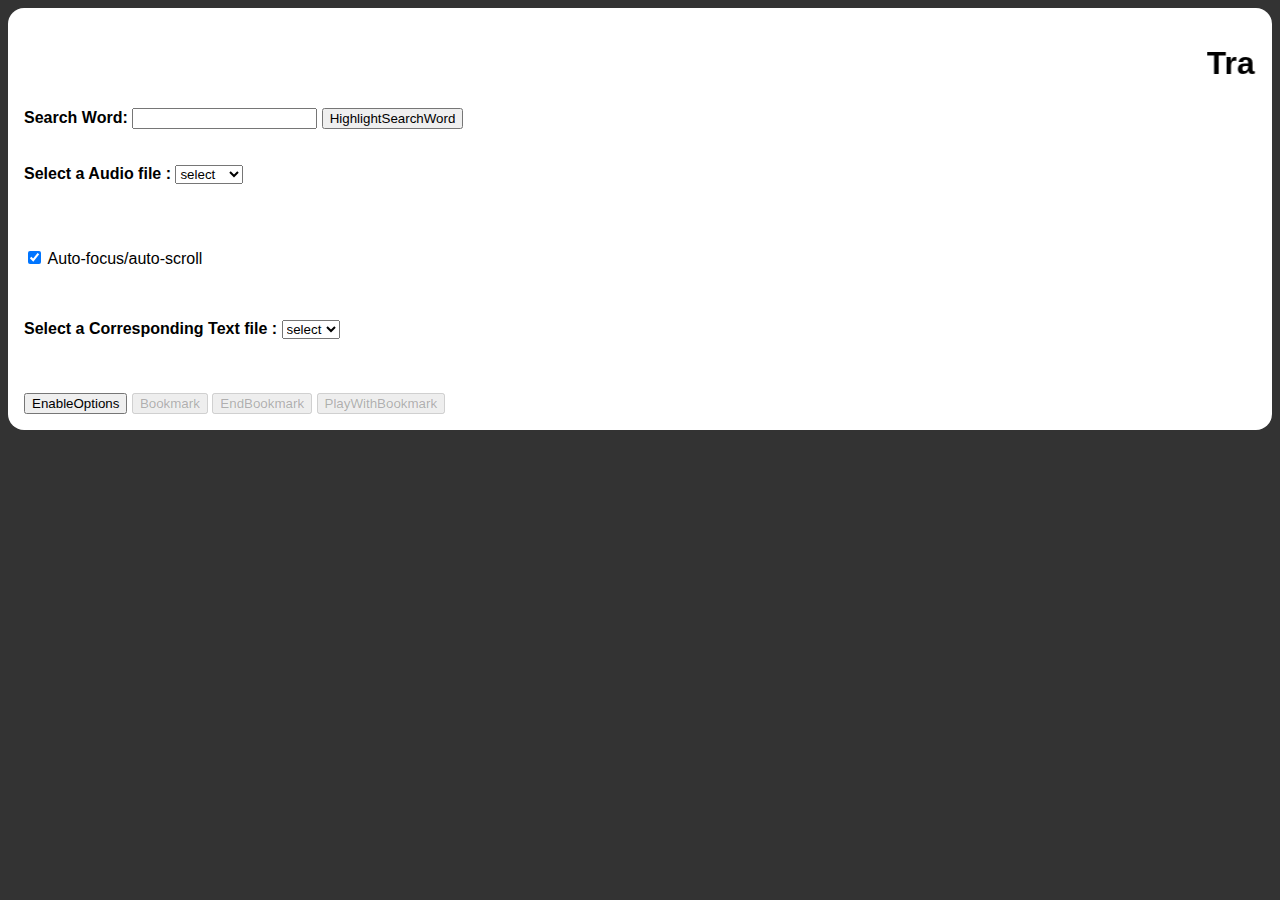
<file: tms/src/main/webapp/Home.html>
<!--..
/** @Ravi Charan 
Added audio file to the home page 
*/.-->

<!DOCTYPE html>
<html>

<head>
    <meta charset="utf-8">
    <title>test</title>
    <meta name="viewport" content="width=device-width">
    <meta http-equiv="X-UA-Compatible" content="IE=edge,chrome=1">
    <meta http-equiv="Content-Type" content="text/html; charset=utf-8">
    <link rel="stylesheet" href="stylesheets/style.css">
    <script
            src="https://ajax.googleapis.com/ajax/libs/jquery/1.11.3/jquery.min.js"></script>
	<script src="lib/log4javascript.js"></script>

    <script src="https://raw.githubusercontent.com/bartaz/sandbox.js/master/jquery.highlight.js"></script>
    <script src="js/select_inputs.js"></script>
    <script src="js/main.js"></script>
    <script src="js/transcriptor.js"></script>
    <!--/*  added src file transcriptor.js in script tag
    *suryanarayana
   */
-->

</head>
<body>
<!--
/*  added marquee tag
 * suryanarayana
*/
-->
<marquee><h1> <b> Transcript Management System</b></h1></marquee>
<article>
    
    <div id="Highlightingsearchword" class="HighlightingSearchWord">
      <label><b>Search Word:</b></label> <input type="text" id = "SearchingWord"> </input>
     <button id="HighlightWord" onclick="highlightWord()">HighlightSearchWord</button>
    </div>
	<br>
    <br>
    <form name="myaud">
        <label><b>Select a Audio file :</b></label>
        <select id="selectAudioBox" name="selectBox" onChange="onAudioChange()">

            <option value="1">select</option>
            <option value="sample1.mp3">Audio 1</option>
            <option value="sample2.mp3">Audio 2</option>
            <option value="sample3.mp3">Audio 3</option>
            <option value="sample4.mp3">Audio 4</option>
        </select>
    </form>
    <!-- /* added hidden attribute to audio
    * suryanarayana
    */-->

    <p class="passage-audio" >
        <audio id="passage-audio" class="passage" controls type="audio/mp3" hidden></audio>
    </p>

    <p class="autofocus-current-word">
        <input type="checkbox" id="autofocus-current-word" checked> <label
            for="autofocus-current-word">Auto-focus/auto-scroll</label>
    </p>



    <!--..
/** @Raghu Verma 
Added audio file to the home page 
*/.-->
    <br>
    <br>

    <form name="mytext">
        <label><b>Select a Corresponding Text file :</b></label>
        <select id="selecttextbox" name="selectBox" onClick="onTextChange()">

            <option value="1">select</option>
            <option value="sample1.html">Text 1</option>
            <option value="sample2.html">Text 2</option>
            <option value="sample3.html">Text 3</option>
            <option value="sample4.html">Text 4</option>
        </select>
    </form>
    <!--/* removed unnecessary div tag
     * suryanarayana on 11/08/15
    */-->
    &nbsp;&nbsp;
    <div id="passage-text" class="passage"></div>

</article>



<br>
<br>
<!--/* modified enable option button with disabled attribute
     * suryanarayana on 11/08/15
     * removed disabled attribute
     */-->
<button id="MainPage" value="loadingPage" onclick="loading()">EnableOptions</button>
<button id="Bookmark" value="Bookmark"  disabled="true" >Bookmark</button>
<button id="EndBookmark" value="EndBookmark" disabled="true">EndBookmark</button>
<button id="playWithBookmark" value="bookmark" disabled="true">PlayWithBookmark</button>
<div></div>
</body>
</html>
</file>
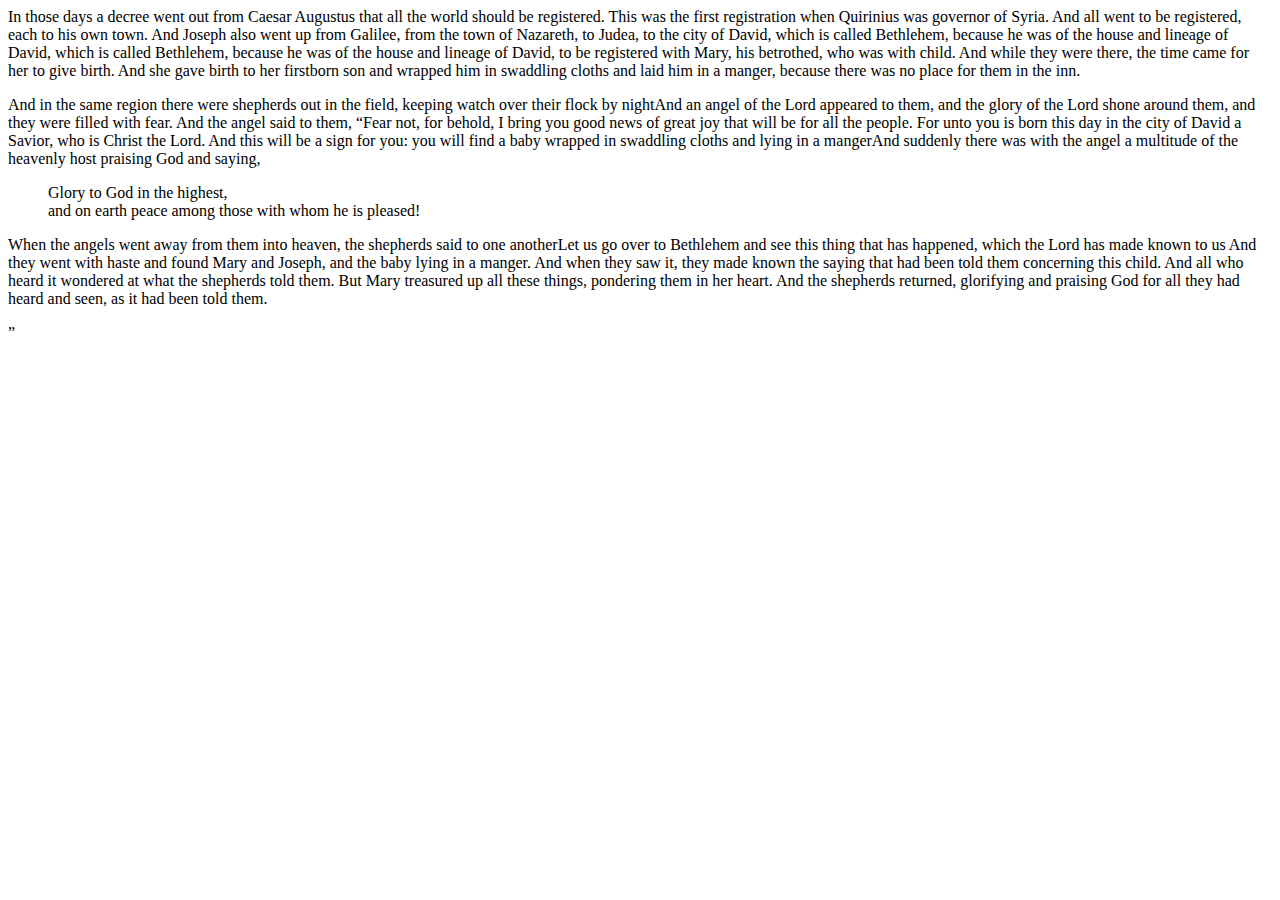
<file: tms/src/main/webapp/textfiles/sample1.html>
<!DOCTYPE html>
<html>
<head>
 <meta charset="utf-8"></meta>

</head>
<body>

 <span data-dur="0.154" data-begin="0.775">In</span>
         <span data-dur="0.28" data-begin="0.929">those</span>
          <span data-dur="0.29" data-begin="1.218">days</span>
            <span data-dur="0.131" data-begin="1.508">a</span>
            <span data-dur="0.525" data-begin="1.639">decree</span>
            <span data-dur="0.191" data-begin="2.165">went</span>
            <span data-dur="0.225" data-begin="2.355">out</span>
            <span data-dur="0.245" data-begin="2.583">from</span>
            <span data-dur="0.438" data-begin="2.828">Caesar</span>
            <span data-dur="0.637" data-begin="3.267">Augustus</span>
            <span data-dur="0.166" data-begin="4.03">that</span>
            <span data-dur="0.268" data-begin="4.216">all</span>
            <span data-dur="0.111" data-begin="4.486">the</span>
            <span data-dur="0.411" data-begin="4.594">world</span>
            <span data-dur="0.205" data-begin="5.006">should</span>
            <span data-dur="0.134" data-begin="5.211">be</span>
            <span data-dur="0.529" data-begin="5.344">registered</span>.
            <span data-dur="0.201" data-begin="6.675">This</span>
            <span data-dur="0.124" data-begin="6.876">was</span>
            <span data-dur="0.11" data-begin="7">the</span>
            <span data-dur="0.321" data-begin="7.11">first</span>
            <span data-dur="0.762" data-begin="7.431">registration</span>
            <span data-dur="0.164" data-begin="8.193">when</span>
            <span data-dur="0.474" data-begin="8.357">Quirinius</span>
            <span data-dur="0.206" data-begin="8.834">was</span>
            <span data-dur="0.338" data-begin="9.041">governor</span>
            <span data-dur="0.082" data-begin="9.379">of</span>
            <span data-dur="0.477" data-begin="9.46">Syria</span>.
            <span data-dur="0.119" data-begin="10.676">And</span>
            <span data-dur="0.24" data-begin="10.794">all</span>
            <span data-dur="0.186" data-begin="11.034">went</span>
            <span data-dur="0.087" data-begin="11.22">to</span>
            <span data-dur="0.139" data-begin="11.307">be</span>
            <span data-dur="0.592" data-begin="11.446">registered</span>,
            <span data-dur="0.251" data-begin="12.284">each</span>
            <span data-dur="0.093" data-begin="12.572">to</span>
            <span data-dur="0.134" data-begin="12.665">his</span>
            <span data-dur="0.275" data-begin="12.799">own</span>
            <span data-dur="0.467" data-begin="13.074">town</span>.
            <span data-dur="0.184" data-begin="14.369">And</span>
            <span data-dur="0.358" data-begin="14.553">Joseph</span>
            <span data-dur="0.351" data-begin="14.911">also</span>
            <span data-dur="0.128" data-begin="15.262">went</span>
            <span data-dur="0.152" data-begin="15.39">up</span>
            <span data-dur="0.215" data-begin="15.595">from</span>
            <span data-dur="0.541" data-begin="15.811">Galilee</span>,
            <span data-dur="0.074" data-begin="16.557">from</span>
            <span data-dur="0.121" data-begin="16.632">the</span>
            <span data-dur="0.236" data-begin="16.752">town</span>
            <span data-dur="0.097" data-begin="16.988">of</span>
            <span data-dur="0.559" data-begin="17.085">Nazareth</span>,
            <span data-dur="0.154" data-begin="17.966">to</span>
            <span data-dur="0.575" data-begin="18.12">Judea</span>,
            <span data-dur="0.129" data-begin="18.823">to</span>
            <span data-dur="0.059" data-begin="18.952">the</span>
            <span data-dur="0.31" data-begin="19.011">city</span>
            <span data-dur="0.166" data-begin="19.321">of</span>
            <span data-dur="0.393" data-begin="19.487">David</span>,
            <span data-dur="0.161" data-begin="20.029">which</span>
            <span data-dur="0.109" data-begin="20.19">is</span>
            <span data-dur="0.307" data-begin="20.321">called</span>
            <span data-dur="0.642" data-begin="20.628">Bethlehem</span>,
            <span data-dur="0.317" data-begin="21.76">because</span>
            <span data-dur="0.116" data-begin="22.077">he</span>
            <span data-dur="0.104" data-begin="22.193">was</span>
            <span data-dur="0.166" data-begin="22.297">of</span>
            <span data-dur="0.059" data-begin="22.463">the</span>
            <span data-dur="0.412" data-begin="22.522">house</span>
            <span data-dur="0.155" data-begin="22.935">and</span>
            <span data-dur="0.384" data-begin="23.09">lineage</span>
            <span data-dur="0.175" data-begin="23.474">of</span>
            <span data-dur="0.421" data-begin="23.648">David</span>,
            <span data-dur="0.161" data-begin="20.029">which</span> 
            <span data-dur="0.109" data-begin="20.19">is</span> 
            <span data-dur="0.307" data-begin="20.321">called</span>
            <span data-dur="0.642" data-begin="20.628">Bethlehem</span>, 
           <span data-dur="0.317" data-begin="21.76">because</span>
           <span data-dur="0.116" data-begin="22.077">he</span>
          <span data-dur="0.104" data-begin="22.193">was</span> 
        <span data-dur="0.166" data-begin="22.297">of</span> 
      <span data-dur="0.059" data-begin="22.463">the</span>
        <span data-dur="0.412" data-begin="22.522">house</span>
           <span data-dur="0.155" data-begin="22.935">and</span> 
       <span data-dur="0.384" data-begin="23.09">lineage</span> 
       <span data-dur="0.175" data-begin="23.474">of</span>
        <span data-dur="0.421" data-begin="23.648">David</span>, 

<span data-dur="0.127" data-begin="24.714">to</span> 
<span data-dur="0.172" data-begin="24.84">be</span> 
<span data-dur="0.53" data-begin="25.013">registered</span> 
<span data-dur="0.125" data-begin="25.543">with</span>
 <span data-dur="0.515" data-begin="25.668">Mary</span>, 
<span data-dur="0.172" data-begin="26.183">his</span> 
<span data-dur="0.607" data-begin="26.355">betrothed</span>, 
<span data-dur="0.123" data-begin="27.134">who</span>
 <span data-dur="0.166" data-begin="27.257">was</span> 
<span data-dur="0.167" data-begin="27.423">with</span> 
<span data-dur="0.513" data-begin="27.59">child</span>. 

<span data-dur="0.161" data-begin="29.448">And</span> 
<span data-dur="0.362" data-begin="29.609">while</span>
 <span data-dur="0.159" data-begin="29.97">they</span> 
 <span data-dur="0.166" data-begin="30.129">were</span> 
 <span data-dur="0.436" data-begin="30.295">there</span>, 
 <span data-dur="0.159" data-begin="31.072">the</span> 
 <span data-dur="0.431" data-begin="31.231">time</span> 
 <span data-dur="0.277" data-begin="31.662">came</span> 
 <span data-dur="0.161" data-begin="31.939">for</span> 
 <span data-dur="0.093" data-begin="32.1">her</span> 
 <span data-dur="0.107" data-begin="32.193">to</span>
  <span data-dur="0.233" data-begin="32.299">give</span>
   <span data-dur="0.352" data-begin="32.522">birth</span>.
    <span data-dur="0.133" data-begin="33.972">And</span> 
    <span data-dur="0.213" data-begin="34.105">she</span> 
    <span data-dur="0.277" data-begin="34.318">gave</span>
     <span data-dur="0.253" data-begin="34.596">birth</span> 
     <span data-dur="0.069" data-begin="34.888">to</span> 
     <span data-dur="0.171" data-begin="34.957">her</span> 
     <span data-dur="0.602" data-begin="35.128">firstborn</span>
<span data-dur="0.56" data-begin="35.73">son</span>
 <span data-dur="0.166" data-begin="36.491">and</span> 
 <span data-dur="0.342" data-begin="36.657">wrapped</span>
<span data-dur="0.153" data-begin="36.998">him</span>
 <span data-dur="0.119" data-begin="37.152">in</span>
  <span data-dur="0.55" data-begin="37.271">swaddling</span>
   <span data-dur="0.542" data-begin="37.82">cloths</span> 
   <span data-dur="0.154" data-begin="38.644">and</span>
    <span data-dur="0.287" data-begin="38.798">laid</span>
     <span data-dur="0.176" data-begin="39.085">him</span> 
     <span data-dur="0.087" data-begin="39.261">in</span> 
     <span data-dur="0.092" data-begin="39.348">a</span>
      <span data-dur="0.604" data-begin="39.44">manger</span>, 
      <span data-dur="0.277" data-begin="40.182">because</span> 
      <span data-dur="0.131" data-begin="40.46">there</span> 
      <span data-dur="0.151" data-begin="40.591">was</span>
       <span data-dur="0.213" data-begin="40.742">no</span> 
       <span data-dur="0.312" data-begin="40.975">place</span>
        <span data-dur="0.121" data-begin="41.287">for</span> 
        
        <span data-dur="0.158" data-begin="41.408">them</span> <span data-dur="0.116" data-begin="41.566">in</span>
         <span data-dur="0.111" data-begin="41.683">the</span> <span data-dur="0.406" data-begin="41.794">inn</span>.</p>
               
                <span data-dur="0.144" data-begin="43.166">And</span> <span data-dur="0.089" data-begin="43.309">in</span> <span data-dur="0.102" data-begin="43.398">the</span> <span data-dur="0.329" data-begin="43.5">same</span> <span data-dur="0.406" data-begin="43.829">region</span> <span data-dur="0.146" data-begin="44.236">there</span> <span data-dur="0.082" data-begin="44.382">were</span> <span data-dur="0.495" data-begin="44.463">shepherds</span> <span data-dur="0.154" data-begin="44.959">out</span> <span data-dur="0.104" data-begin="45.112">in</span> <span data-dur="0.094" data-begin="45.216">the</span> <span data-dur="0.561" data-begin="45.311">field</span>, <span data-dur="0.295" data-begin="45.954">keeping</span> <span data-dur="0.334" data-begin="46.249">watch</span> <span data-dur="0.173" data-begin="46.583">over</span> <span data-dur="0.107" data-begin="46.756">their</span> <span data-dur="0.401" data-begin="46.863">flock</span> <span data-dur="0.124" data-begin="47.264">by</span> <span data-dur="0.374" data-begin="47.388">night</span><span data-dur="0.144" data-begin="48.751">And</span> <span data-dur="0.176" data-begin="48.895">an</span> <span data-dur="0.409" data-begin="49.071">angel</span> <span data-dur="0.109" data-begin="49.479">of</span> <span data-dur="0.134" data-begin="49.588">the</span> <span data-dur="0.233" data-begin="49.722">Lord</span> <span data-dur="0.491" data-begin="49.955">appeared</span> <span data-dur="0.107" data-begin="50.446">to</span> <span data-dur="0.31" data-begin="50.553">them</span>, <span data-dur="0.126" data-begin="51.164">and</span> <span data-dur="0.186" data-begin="51.29">the</span> <span data-dur="0.49" data-begin="51.476">glory</span> <span data-dur="0.129" data-begin="51.967">of</span> <span data-dur="0.092" data-begin="52.095">the</span> <span data-dur="0.361" data-begin="52.187">Lord</span> <span data-dur="0.409" data-begin="52.548">shone</span> <span data-dur="0.436" data-begin="52.957">around</span> <span data-dur="0.23" data-begin="53.393">them</span>, <span data-dur="0.102" data-begin="53.899">and</span> <span data-dur="0.084" data-begin="54.001">they</span> <span data-dur="0.092" data-begin="54.085">were</span> <span data-dur="0.401" data-begin="54.177">filled</span> <span data-dur="0.3" data-begin="54.578">with</span> <span data-dur="0.481" data-begin="54.878">fear</span>. <span data-dur="0.107" data-begin="55.998">And</span> <span data-dur="0.109" data-begin="56.104">the</span> <span data-dur="0.352" data-begin="56.213">angel</span> <span data-dur="0.23" data-begin="56.565">said</span> <span data-dur="0.102" data-begin="56.795">to</span> <span data-dur="0.248" data-begin="56.897">them</span>, <q><span data-dur="0.327" data-begin="57.858">Fear</span> <span data-dur="0.381" data-begin="58.185">not</span>, <span data-dur="0.116" data-begin="58.767">for</span> <span data-dur="0.703" data-begin="58.883">behold</span>, <span data-dur="0.272" data-begin="60.051">I</span> <span data-dur="0.188" data-begin="60.323">bring</span> <span data-dur="0.238" data-begin="60.512">you</span> <span data-dur="0.248" data-begin="60.75">good</span> <span data-dur="0.593" data-begin="60.998">news</span> <span data-dur="0.178" data-begin="61.749">of</span> <span data-dur="0.372" data-begin="61.927">great</span> <span data-dur="0.622" data-begin="62.299">joy</span> <span data-dur="0.114" data-begin="63.247">that</span> <span data-dur="0.171" data-begin="63.361">will</span> <span data-dur="0.169" data-begin="63.532">be</span> <span data-dur="0.151" data-begin="63.701">for</span> <span data-dur="0.315" data-begin="63.852">all</span> <span data-dur="0.149" data-begin="64.167">the</span> <span data-dur="0.481" data-begin="64.316">people</span>.  <span data-dur="0.166" data-begin="65.384">For</span> <span data-dur="0.317" data-begin="65.55">unto</span> <span data-dur="0.121" data-begin="65.867">you</span> <span data-dur="0.173" data-begin="65.988">is</span> <span data-dur="0.287" data-begin="66.162">born</span> <span data-dur="0.302" data-begin="66.449">this</span> <span data-dur="0.316" data-begin="66.751">day</span> <span data-dur="0.074" data-begin="67.067">in</span> <span data-dur="0.069" data-begin="67.142">the</span> <span data-dur="0.28" data-begin="67.211">city</span> <span data-dur="0.173" data-begin="67.491">of</span> <span data-dur="0.461" data-begin="67.664">David</span> <span data-dur="0.087" data-begin="68.34">a</span> <span data-dur="0.689" data-begin="68.426">Savior</span>, <span data-dur="0.126" data-begin="69.353">who</span> <span data-dur="0.184" data-begin="69.479">is</span> <span data-dur="0.411" data-begin="69.663">Christ</span> <span data-dur="0.146" data-begin="70.075">the</span> <span data-dur="0.528" data-begin="70.22">Lord</span>.  <span data-dur="0.173" data-begin="71.32">And</span> <span data-dur="0.191" data-begin="71.493">this</span> <span data-dur="0.131" data-begin="71.684">will</span> <span data-dur="0.104" data-begin="71.815">be</span> <span data-dur="0.035" data-begin="71.919">a</span> <span data-dur="0.461" data-begin="71.954">sign</span> <span data-dur="0.162" data-begin="72.415">for</span> <span data-dur="0.436" data-begin="72.577">you</span>: <span data-dur="0.119" data-begin="73.352">you</span> <span data-dur="0.094" data-begin="73.471">will</span> <span data-dur="0.399" data-begin="73.565">find</span> <span data-dur="0.141" data-begin="73.963">a</span> <span data-dur="0.463" data-begin="74.105">baby</span> <span data-dur="0.416" data-begin="74.818">wrapped</span> <span data-dur="0.146" data-begin="75.234">in</span> <span data-dur="0.602" data-begin="75.381">swaddling</span> <span data-dur="0.498" data-begin="75.982">cloths</span> <span data-dur="0.185" data-begin="76.48">and</span> <span data-dur="0.359" data-begin="76.665">lying</span> <span data-dur="0.092" data-begin="77.024">in</span> <span data-dur="0.074" data-begin="77.116">a</span> <span data-dur="0.617" data-begin="77.19">manger</span><span data-dur="0.161" data-begin="78.542">And</span> <span data-dur="0.624" data-begin="78.703">suddenly</span> <span data-dur="0.173" data-begin="79.327">there</span> <span data-dur="0.206" data-begin="79.501">was</span> <span data-dur="0.196" data-begin="79.706">with</span> <span data-dur="0.136" data-begin="79.902">the</span> <span data-dur="0.478" data-begin="80.038">angel</span> <span data-dur="0.159" data-begin="80.516">a</span> <span data-dur="0.632" data-begin="80.675">multitude</span> <span data-dur="0.102" data-begin="81.307">of</span> <span data-dur="0.072" data-begin="81.408">the</span> <span data-dur="0.387" data-begin="81.48">heavenly</span> <span data-dur="0.389" data-begin="81.867">host</span> <span data-dur="0.47" data-begin="82.657">praising</span> <span data-dur="0.349" data-begin="83.126">God</span> <span data-dur="0.091" data-begin="83.475">and</span> <span data-dur="0.508" data-begin="83.566">saying</span>,</p>
                <blockquote>
                    <p> <span data-dur="0.508" data-begin="84.905">Glory</span> <span data-dur="0.178" data-begin="85.413">to</span> <span data-dur="0.352" data-begin="85.591">God</span> <span data-dur="0.079" data-begin="85.943">in</span> <span data-dur="0.057" data-begin="86.022">the</span> <span data-dur="0.58" data-begin="86.079">highest</span>,<br />
                    <span data-dur="0.166" data-begin="87.058">and</span> <span data-dur="0.18" data-begin="87.224">on</span> <span data-dur="0.385" data-begin="87.404">earth</span> <span data-dur="0.338" data-begin="88.025">peace</span> <span data-dur="0.271" data-begin="88.363">among</span> <span data-dur="0.314" data-begin="88.634">those</span> <span data-dur="0.165" data-begin="88.948">with</span> <span data-dur="0.197" data-begin="89.113">whom</span> <span data-dur="0.156" data-begin="89.31">he</span> <span data-dur="0.16" data-begin="89.466">is</span> <span data-dur="0.715" data-begin="89.626">pleased</span>!</p>
                </blockquote>
    <span data-dur="0.145" data-begin="91.824">When</span> <span data-dur="0.117" data-begin="91.969">the</span> <span data-dur="0.396" data-begin="92.086">angels</span> <span data-dur="0.158" data-begin="92.482">went</span> <span data-dur="0.256" data-begin="92.64">away</span> <span data-dur="0.215" data-begin="92.896">from</span> <span data-dur="0.188" data-begin="93.112">them</span> <span data-dur="0.269" data-begin="93.3">into</span> <span data-dur="0.459" data-begin="93.569">heaven</span>, <span data-dur="0.065" data-begin="94.204">the</span> <span data-dur="0.489" data-begin="94.269">shepherds</span> <span data-dur="0.236" data-begin="94.758">said</span> <span data-dur="0.104" data-begin="94.994">to</span> <span data-dur="0.128" data-begin="95.098">one</span> <span data-dur="0.483" data-begin="95.226">another</span><span data-dur="0.136" data-begin="96.508">Let</span> <span data-dur="0.176" data-begin="96.644">us</span> <span data-dur="0.139" data-begin="96.82">go</span> <span data-dur="0.165" data-begin="96.959">over</span> <span data-dur="0.156" data-begin="97.124">to</span> <span data-dur="0.479" data-begin="97.281">Bethlehem</span> <span data-dur="0.08" data-begin="97.76">and</span> <span data-dur="0.312" data-begin="97.84">see</span> <span data-dur="0.31" data-begin="98.152">this</span> <span data-dur="0.253" data-begin="98.462">thing</span> <span data-dur="0.093" data-begin="98.715">that</span> <span data-dur="0.134" data-begin="98.808">has</span> <span data-dur="0.516" data-begin="98.942">happened</span>, <span data-dur="0.208" data-begin="99.642">which</span> <span data-dur="0.113" data-begin="99.85">the</span> <span data-dur="0.24" data-begin="99.964">Lord</span> <span data-dur="0.13" data-begin="100.203">has</span> <span data-dur="0.225" data-begin="100.333">made</span> <span data-dur="0.281" data-begin="100.558">known</span> <span data-dur="0.085" data-begin="100.839">to</span> <span data-dur="0.353" data-begin="100.924">us</span> <span data-dur="0.128" data-begin="101.996">And</span> <span data-dur="0.169" data-begin="102.124">they</span> <span data-dur="0.279" data-begin="102.293">went</span> <span data-dur="0.13" data-begin="102.572">with</span> <span data-dur="0.466" data-begin="102.702">haste</span> <span data-dur="0.117" data-begin="103.168">and</span> <span data-dur="0.359" data-begin="103.285">found</span> <span data-dur="0.355" data-begin="103.644">Mary</span> <span data-dur="0.169" data-begin="103.999">and</span> <span data-dur="0.416" data-begin="104.168">Joseph</span>, <span data-dur="0.132" data-begin="104.584">and</span> <span data-dur="0.139" data-begin="104.716">the</span> <span data-dur="0.338" data-begin="104.855">baby</span> <span data-dur="0.357" data-begin="105.193">lying</span> <span data-dur="0.056" data-begin="105.55">in</span> <span data-dur="0.058" data-begin="105.606">a</span> <span data-dur="0.567" data-begin="105.664">manger</span>.  <span data-dur="0.173" data-begin="107.011">And</span> <span data-dur="0.199" data-begin="107.184">when</span> <span data-dur="0.121" data-begin="107.382">they</span> <span data-dur="0.346" data-begin="107.503">saw</span> <span data-dur="0.236" data-begin="107.849">it</span>, <span data-dur="0.152" data-begin="108.382">they</span> <span data-dur="0.21" data-begin="108.534">made</span> <span data-dur="0.373" data-begin="108.744">known</span> <span data-dur="0.071" data-begin="109.117">the</span> <span data-dur="0.424" data-begin="109.188">saying</span> <span data-dur="0.102" data-begin="109.611">that</span> <span data-dur="0.134" data-begin="109.714">had</span> <span data-dur="0.189" data-begin="109.848">been</span> <span data-dur="0.373" data-begin="110.037">told</span> <span data-dur="0.18" data-begin="110.411">them</span> <span data-dur="0.502" data-begin="110.591">concerning</span> <span data-dur="0.136" data-begin="111.092">this</span> <span data-dur="0.684" data-begin="111.228">child</span>.  <span data-dur="0.152" data-begin="112.668">And</span> <span data-dur="0.336" data-begin="112.82">all</span> <span data-dur="0.137" data-begin="113.157">who</span> <span data-dur="0.271" data-begin="113.294">heard</span> <span data-dur="0.262" data-begin="113.565">it</span> <span data-dur="0.446" data-begin="113.827">wondered</span> <span data-dur="0.113" data-begin="114.273">at</span> <span data-dur="0.176" data-begin="114.387">what</span> <span data-dur="0.078" data-begin="114.563">the</span> <span data-dur="0.505" data-begin="114.641">shepherds</span> <span data-dur="0.345" data-begin="115.147">told</span> <span data-dur="0.318" data-begin="115.492">them</span>. <span data-dur="0.188" data-begin="116.538">But</span> <span data-dur="0.476" data-begin="116.726">Mary</span> <span data-dur="0.371" data-begin="117.201">treasured</span> <span data-dur="0.16" data-begin="117.572">up</span> <span data-dur="0.241" data-begin="117.731">all</span> <span data-dur="0.282" data-begin="117.973">these</span> <span data-dur="0.533" data-begin="118.254">things</span>, <span data-dur="0.537" data-begin="119.178">pondering</span> <span data-dur="0.139" data-begin="119.715">them</span> <span data-dur="0.098" data-begin="119.854">in</span> <span data-dur="0.18" data-begin="119.952">her</span> <span data-dur="0.528" data-begin="120.133">heart</span>. <span data-dur="0.085" data-begin="121.551">And</span> <span data-dur="0.071" data-begin="121.636">the</span> <span data-dur="0.429" data-begin="121.707">shepherds</span> <span data-dur="0.659" data-begin="122.136">returned</span>, <span data-dur="0.749" data-begin="123.144">glorifying</span> <span data-dur="0.258" data-begin="123.893">and</span> <span data-dur="0.563" data-begin="124.151">praising</span> <span data-dur="0.377" data-begin="124.715">God</span> <span data-dur="0.247" data-begin="125.092">for</span> <span data-dur="0.217" data-begin="125.339">all</span> <span data-dur="0.167" data-begin="125.556">they</span> <span data-dur="0.197" data-begin="125.723">had</span> <span data-dur="0.329" data-begin="125.92">heard</span> <span data-dur="0.119" data-begin="126.249">and</span> <span data-dur="0.591" data-begin="126.368">seen</span>, <span data-dur="0.154" data-begin="127.239">as</span> <span data-dur="0.073" data-begin="127.394">it</span> <span data-dur="0.173" data-begin="127.467">had</span> <span data-dur="0.174" data-begin="127.641">been</span> <span data-dur="0.31" data-begin="127.815">told</span> <span data-dur="0.249" data-begin="128.125">them</span>.</p>

</body>
</html>
</file>
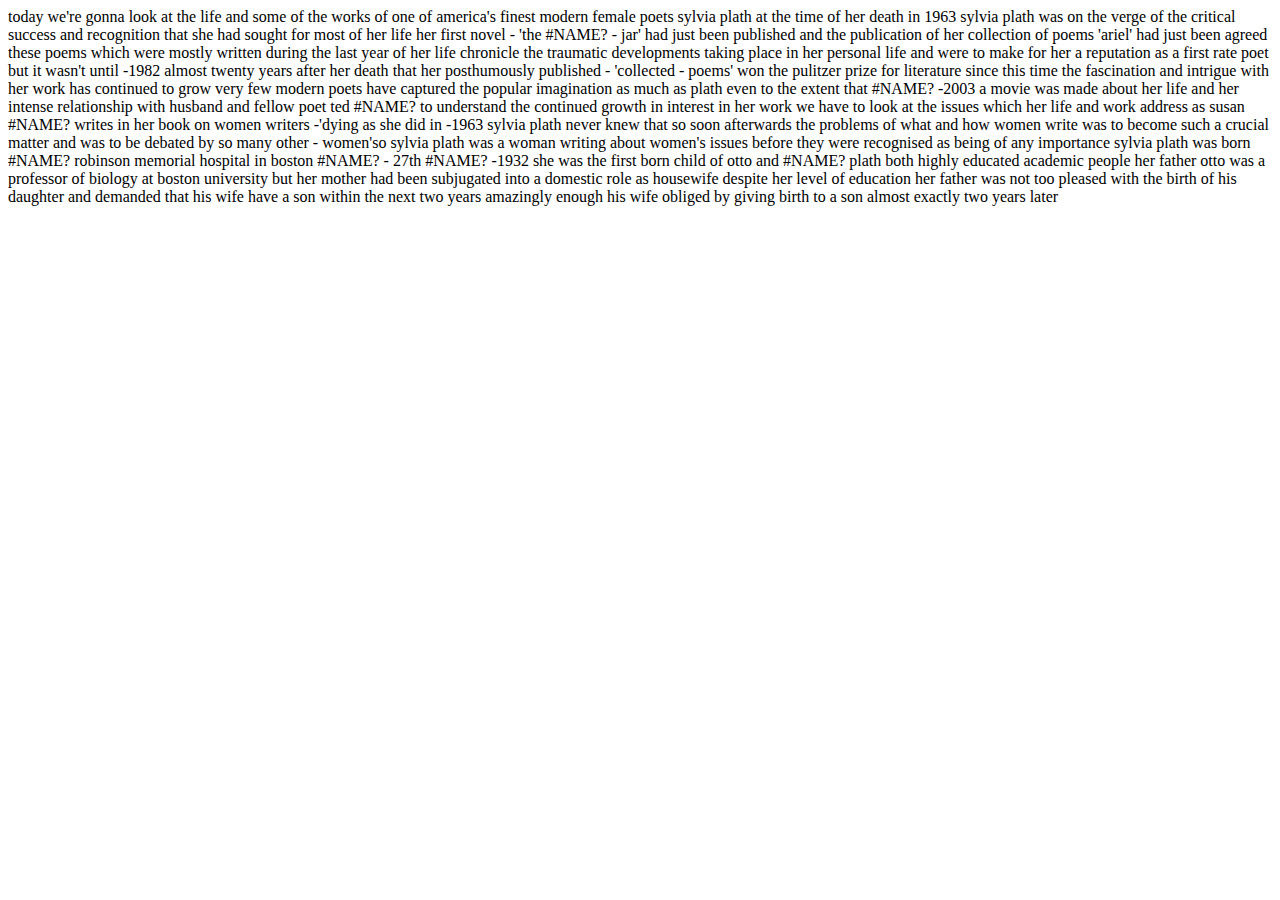
<file: tms/src/main/webapp/textfiles/sample2.html>
<!DOCTYPE html>
<html>
<head>
<meta charset="ISO-8859-1">

</head>
<body>

<span data-dur="0.42" data-begin="0.15">  today                     </span>
<span data-dur="0.13" data-begin="0.57">  we're                     </span>
<span data-dur="0.29" data-begin="0.7">  gonna                     </span>
<span data-dur="0.29" data-begin="1.09">  look                      </span>
<span data-dur="0.19" data-begin="1.49">  at                        </span>
<span data-dur="0.08" data-begin="1.69">  the                       </span>
<span data-dur="0.51" data-begin="1.78">  life                      </span>
<span data-dur="0.14" data-begin="2.33">  and                       </span>
<span data-dur="0.2" data-begin="2.48">  some                      </span>
<span data-dur="0.09" data-begin="2.69">  of                        </span>
<span data-dur="0.1" data-begin="2.79">  the                       </span>
<span data-dur="0.64" data-begin="2.9">  works                     </span>
<span data-dur="0.12" data-begin="3.59">  of                        </span>
<span data-dur="0.18" data-begin="3.76">  one                       </span>
<span data-dur="0.06" data-begin="3.95">  of                        </span>
<span data-dur="0.59" data-begin="4.05">  america's                 </span>
<span data-dur="0.54" data-begin="4.65">  finest                    </span>
<span data-dur="0.35" data-begin="5.2">  modern                    </span>
<span data-dur="0.4" data-begin="5.56">  female                    </span>
<span data-dur="0.56" data-begin="5.97">  poets                     </span>
<span data-dur="0.53" data-begin="6.66">  sylvia                    </span>
<span data-dur="0.67" data-begin="7.2">  plath                     </span>
<span data-dur="0.14" data-begin="7.99">  at                        </span>
<span data-dur="0.07" data-begin="8.14">  the                       </span>
<span data-dur="0.33" data-begin="8.22">  time                      </span>
<span data-dur="0.09" data-begin="8.56">  of                        </span>
<span data-dur="0.12" data-begin="8.66">  her                       </span>
<span data-dur="0.42" data-begin="8.79">  death                     </span>
<span data-dur="0.16" data-begin="9.22">  in                        </span>
<span data-dur="1.24" data-begin="9.38">1963</span>
<span data-dur="0.39" data-begin="10.62">  sylvia                    </span>
<span data-dur="0.36" data-begin="11.02">  plath                     </span>
<span data-dur="0.15" data-begin="11.39">  was                       </span>
<span data-dur="0.13" data-begin="11.55">  on                        </span>
<span data-dur="0.06" data-begin="11.69">  the                       </span>
<span data-dur="0.4" data-begin="11.76">  verge                     </span>
<span data-dur="0.08" data-begin="12.17">  of                        </span>
<span data-dur="0.08" data-begin="12.26">  the                       </span>
<span data-dur="0.55" data-begin="12.35">  critical                  </span>
<span data-dur="0.7" data-begin="12.91">  success                   </span>
<span data-dur="0.2" data-begin="13.62">  and                       </span>
<span data-dur="0.71" data-begin="13.83">  recognition               </span>
<span data-dur="0.15" data-begin="14.55">  that                      </span>
<span data-dur="0.15" data-begin="14.71">  she                       </span>
<span data-dur="0.13" data-begin="14.87">  had                       </span>
<span data-dur="0.31" data-begin="15.01">  sought                    </span>
<span data-dur="0.1" data-begin="15.33">  for                       </span>
<span data-dur="0.28" data-begin="15.44">  most                      </span>
<span data-dur="0.06" data-begin="15.73">  of                        </span>
<span data-dur="0.08" data-begin="15.8">  her                       </span>
<span data-dur="0.34" data-begin="15.89">  life                      </span>
<span data-dur="0.13" data-begin="16.51">  her                       </span>
<span data-dur="0.46" data-begin="16.65">  first                     </span>
<span data-dur="0.48" data-begin="17.12">  novel                     </span>
<span data-dur="0.0" data-begin="0.0">- 'the</span>
<span data-dur="0.0" data-begin="0.0">#NAME?</span>
<span data-dur="0.0" data-begin="0.0">- jar'</span>
<span data-dur="0.27" data-begin="18.69">  had                       </span>
<span data-dur="0.37" data-begin="18.97">  just                      </span>
<span data-dur="0.17" data-begin="19.35">  been                      </span>
<span data-dur="0.59" data-begin="19.53">  published                 </span>
<span data-dur="0.13" data-begin="20.31">  and                       </span>
<span data-dur="0.06" data-begin="20.45">  the                       </span>
<span data-dur="0.69" data-begin="20.52">  publication               </span>
<span data-dur="0.08" data-begin="21.22">  of                        </span>
<span data-dur="0.12" data-begin="21.31">  her                       </span>
<span data-dur="0.47" data-begin="21.44">  collection                </span>
<span data-dur="0.07" data-begin="21.92">  of                        </span>
<span data-dur="0.56" data-begin="22.06">  poems                     </span>
<span data-dur="0.54" data-begin="22.62">  'ariel'                   </span>
<span data-dur="0.23" data-begin="23.16">  had                       </span>
<span data-dur="0.33" data-begin="23.4">  just                      </span>
<span data-dur="0.13" data-begin="23.74">  been                      </span>
<span data-dur="0.46" data-begin="23.88">  agreed                    </span>
<span data-dur="0.42" data-begin="24.72">  these                     </span>
<span data-dur="0.52" data-begin="25.15">  poems                     </span>
<span data-dur="0.21" data-begin="25.68">  which                     </span>
<span data-dur="0.12" data-begin="25.9">  were                      </span>
<span data-dur="0.6" data-begin="26.03">  mostly                    </span>
<span data-dur="0.3" data-begin="26.64">  written                   </span>
<span data-dur="0.25" data-begin="26.95">  during                    </span>
<span data-dur="0.07" data-begin="27.21">  the                       </span>
<span data-dur="0.55" data-begin="27.29">  last                      </span>
<span data-dur="0.21" data-begin="27.85">  year                      </span>
<span data-dur="0.08" data-begin="28.07">  of                        </span>
<span data-dur="0.09" data-begin="28.16">  her                       </span>
<span data-dur="0.5" data-begin="28.26">  life                      </span>
<span data-dur="0.49" data-begin="28.84">  chronicle                 </span>
<span data-dur="0.08" data-begin="29.34">  the                       </span>
<span data-dur="0.6" data-begin="29.43">  traumatic                 </span>
<span data-dur="0.75" data-begin="30.04">  developments              </span>
<span data-dur="0.3" data-begin="30.8">  taking                    </span>
<span data-dur="0.29" data-begin="31.11">  place                     </span>
<span data-dur="0.07" data-begin="31.41">  in                        </span>
<span data-dur="0.1" data-begin="31.49">  her                       </span>
<span data-dur="0.57" data-begin="31.6">  personal                  </span>
<span data-dur="0.37" data-begin="32.18">  life                      </span>
<span data-dur="0.32" data-begin="32.64">  and                       </span>
<span data-dur="0.16" data-begin="32.97">  were                      </span>
<span data-dur="0.12" data-begin="33.14">  to                        </span>
<span data-dur="0.27" data-begin="33.27">  make                      </span>
<span data-dur="0.14" data-begin="33.55">  for                       </span>
<span data-dur="0.4" data-begin="33.7">  her                       </span>
<span data-dur="0.02" data-begin="34.11">  a                         </span>
<span data-dur="0.78" data-begin="34.14">  reputation                </span>
<span data-dur="0.21" data-begin="34.93">  as                        </span>
<span data-dur="0.04" data-begin="35.15">  a                         </span>
<span data-dur="0.48" data-begin="35.2">  first                     </span>
<span data-dur="0.28" data-begin="35.69">  rate                      </span>
<span data-dur="0.42" data-begin="35.98">  poet                      </span>
<span data-dur="0.2" data-begin="36.74">  but                       </span>
<span data-dur="0.08" data-begin="36.95">  it                        </span>
<span data-dur="0.45" data-begin="37.04">  wasn't                    </span>
<span data-dur="0.65" data-begin="37.66">  until                     </span>
<span data-dur="0.0" data-begin="0.0">-1982</span>
<span data-dur="0.38" data-begin="39.39">  almost                    </span>
<span data-dur="0.44" data-begin="39.78">  twenty                    </span>
<span data-dur="0.25" data-begin="40.23">  years                     </span>
<span data-dur="0.43" data-begin="40.49">  after                     </span>
<span data-dur="0.13" data-begin="40.93">  her                       </span>
<span data-dur="0.39" data-begin="41.07">  death                     </span>
<span data-dur="0.13" data-begin="41.6">  that                      </span>
<span data-dur="0.08" data-begin="41.74">  her                       </span>
<span data-dur="0.75" data-begin="41.83">  posthumously              </span>
<span data-dur="0.57" data-begin="42.59">  published                 </span>
<span data-dur="0.0" data-begin="0.0">- 'collected</span>
<span data-dur="0.0" data-begin="0.0">- poems'</span>
<span data-dur="0.15" data-begin="44.73">  won                       </span>
<span data-dur="0.09" data-begin="44.88">  the                       </span>
<span data-dur="0.44" data-begin="44.97">  pulitzer                  </span>
<span data-dur="0.37" data-begin="45.41">  prize                     </span>
<span data-dur="0.1" data-begin="45.83">  for                       </span>
<span data-dur="0.61" data-begin="45.94">  literature                </span>
<span data-dur="0.54" data-begin="46.8">  since                     </span>
<span data-dur="0.23" data-begin="47.35">  this                      </span>
<span data-dur="0.38" data-begin="47.59">  time                      </span>
<span data-dur="0.05" data-begin="47.98">  the                       </span>
<span data-dur="0.86" data-begin="48.04">  fascination               </span>
<span data-dur="0.16" data-begin="48.91">  and                       </span>
<span data-dur="0.41" data-begin="49.08">  intrigue                  </span>
<span data-dur="0.16" data-begin="49.5">  with                      </span>
<span data-dur="0.08" data-begin="49.67">  her                       </span>
<span data-dur="0.32" data-begin="49.76">  work                      </span>
<span data-dur="0.21" data-begin="50.09">  has                       </span>
<span data-dur="0.59" data-begin="50.31">  continued                 </span>
<span data-dur="0.08" data-begin="50.91">  to                        </span>
<span data-dur="0.41" data-begin="51.0">  grow                      </span>
<span data-dur="0.32" data-begin="51.73">  very                      </span>
<span data-dur="0.19" data-begin="52.06">  few                       </span>
<span data-dur="0.36" data-begin="52.26">  modern                    </span>
<span data-dur="0.38" data-begin="52.67">  poets                     </span>
<span data-dur="0.12" data-begin="53.05">  have                      </span>
<span data-dur="0.55" data-begin="53.17">  captured                  </span>
<span data-dur="0.06" data-begin="53.73">  the                       </span>
<span data-dur="0.48" data-begin="53.8">  popular                   </span>
<span data-dur="0.87" data-begin="54.29">  imagination               </span>
<span data-dur="0.19" data-begin="55.17">  as                        </span>
<span data-dur="0.25" data-begin="55.37">  much                      </span>
<span data-dur="0.1" data-begin="55.63">  as                        </span>
<span data-dur="0.51" data-begin="55.74">  plath                     </span>
<span data-dur="0.34" data-begin="56.39">  even                      </span>
<span data-dur="0.1" data-begin="56.74">  to                        </span>
<span data-dur="0.11" data-begin="56.85">  the                       </span>
<span data-dur="0.55" data-begin="56.97">  extent                    </span>
<span data-dur="0.18" data-begin="57.53">  that                      </span>
<span data-dur="0.0" data-begin="0.0">#NAME?</span>
<span data-dur="0.0" data-begin="0.0">-2003</span>
<span data-dur="0.07" data-begin="59.25">  a                         </span>
<span data-dur="0.28" data-begin="59.33">  movie                     </span>
<span data-dur="0.19" data-begin="59.62">  was                       </span>
<span data-dur="0.26" data-begin="59.82">  made                      </span>
<span data-dur="0.26" data-begin="60.09">  about                     </span>
<span data-dur="0.11" data-begin="60.36">  her                       </span>
<span data-dur="0.45" data-begin="60.48">  life                      </span>
<span data-dur="0.21" data-begin="60.94">  and                       </span>
<span data-dur="0.12" data-begin="61.16">  her                       </span>
<span data-dur="0.35" data-begin="61.41">  intense                   </span>
<span data-dur="1.02" data-begin="61.76">  relationship              </span>
<span data-dur="0.14" data-begin="62.75">  with                      </span>
<span data-dur="0.49" data-begin="62.9">  husband                   </span>
<span data-dur="0.19" data-begin="63.4">  and                       </span>
<span data-dur="0.31" data-begin="63.6">  fellow                    </span>
<span data-dur="0.45" data-begin="63.92">  poet                      </span>
<span data-dur="0.28" data-begin="64.52">  ted                       </span>
<span data-dur="1.0" data-begin="64.8">#NAME?</span>
<span data-dur="0.17" data-begin="65.8">  to                        </span>
<span data-dur="0.51" data-begin="65.98">  understand                </span>
<span data-dur="0.08" data-begin="66.5">  the                       </span>
<span data-dur="0.59" data-begin="66.59">  continued                 </span>
<span data-dur="0.35" data-begin="67.19">  growth                    </span>
<span data-dur="0.17" data-begin="67.55">  in                        </span>
<span data-dur="0.45" data-begin="67.73">  interest                  </span>
<span data-dur="0.07" data-begin="68.19">  in                        </span>
<span data-dur="0.12" data-begin="68.27">  her                       </span>
<span data-dur="0.4" data-begin="68.4">  work                      </span>
<span data-dur="0.16" data-begin="68.84">  we                        </span>
<span data-dur="0.26" data-begin="69.01">  have                      </span>
<span data-dur="0.15" data-begin="69.28">  to                        </span>
<span data-dur="0.2" data-begin="69.44">  look                      </span>
<span data-dur="0.08" data-begin="69.65">  at                        </span>
<span data-dur="0.13" data-begin="69.74">  the                       </span>
<span data-dur="0.52" data-begin="69.91">  issues                    </span>
<span data-dur="0.2" data-begin="70.44">  which                     </span>
<span data-dur="0.08" data-begin="70.65">  her                       </span>
<span data-dur="0.33" data-begin="70.74">  life                      </span>
<span data-dur="0.11" data-begin="71.08">  and                       </span>
<span data-dur="0.21" data-begin="71.2">  work                      </span>
<span data-dur="0.58" data-begin="71.42">  address                   </span>
<span data-dur="0.14" data-begin="72.15">  as                        </span>
<span data-dur="0.3" data-begin="72.9">  susan                     </span>
<span data-dur="0.11" data-begin="73.2">#NAME?</span>
<span data-dur="0.24" data-begin="73.31">  writes                    </span>
<span data-dur="0.06" data-begin="73.56">  in                        </span>
<span data-dur="0.1" data-begin="73.63">  her                       </span>
<span data-dur="0.26" data-begin="73.74">  book                      </span>
<span data-dur="0.1" data-begin="74.01">  on                        </span>
<span data-dur="0.31" data-begin="74.12">  women                     </span>
<span data-dur="0.32" data-begin="75.36">  writers                   </span>
<span data-dur="-0.02" data-begin="75.68">-'dying                     </span>
<span data-dur="0.11" data-begin="75.66">  as                        </span>
<span data-dur="0.18" data-begin="75.78">  she                       </span>
<span data-dur="0.36" data-begin="75.97">  did                       </span>
<span data-dur="0.1" data-begin="76.78">  in                        </span>
<span data-dur="0.9" data-begin="76.88">-1963</span>
<span data-dur="0.45" data-begin="77.78">  sylvia                    </span>
<span data-dur="0.42" data-begin="78.24">  plath                     </span>
<span data-dur="0.4" data-begin="78.67">  never                     </span>
<span data-dur="0.48" data-begin="79.08">  knew                      </span>
<span data-dur="0.17" data-begin="79.57">  that                      </span>
<span data-dur="0.22" data-begin="79.75">  so                        </span>
<span data-dur="0.42" data-begin="79.98">  soon                      </span>
<span data-dur="0.86" data-begin="80.41">  afterwards                </span>
<span data-dur="0.09" data-begin="81.31">  the                       </span>
<span data-dur="0.49" data-begin="81.41">  problems                  </span>
<span data-dur="0.09" data-begin="81.91">  of                        </span>
<span data-dur="0.54" data-begin="82.01">  what                      </span>
<span data-dur="0.15" data-begin="82.6">  and                       </span>
<span data-dur="0.35" data-begin="82.76">  how                       </span>
<span data-dur="0.28" data-begin="83.12">  women                     </span>
<span data-dur="0.4" data-begin="83.41">  write                     </span>
<span data-dur="0.17" data-begin="83.96">  was                       </span>
<span data-dur="0.09" data-begin="84.14">  to                        </span>
<span data-dur="0.29" data-begin="84.24">  become                    </span>
<span data-dur="0.27" data-begin="84.54">  such                      </span>
<span data-dur="0.03" data-begin="84.82">  a                         </span>
<span data-dur="0.55" data-begin="84.86">  crucial                   </span>
<span data-dur="0.44" data-begin="85.42">  matter                    </span>
<span data-dur="0.12" data-begin="85.99">  and                       </span>
<span data-dur="0.2" data-begin="86.12">  was                       </span>
<span data-dur="0.09" data-begin="86.33">  to                        </span>
<span data-dur="0.13" data-begin="86.43">  be                        </span>
<span data-dur="0.48" data-begin="86.57">  debated                   </span>
<span data-dur="0.17" data-begin="87.06">  by                        </span>
<span data-dur="0.43" data-begin="87.24">  so                        </span>
<span data-dur="0.55" data-begin="87.68">  many                      </span>
<span data-dur="0.21" data-begin="88.22">  other                     </span>
<span data-dur="0.81" data-begin="88.43">- women'so                  </span>
<span data-dur="0.51" data-begin="89.24">  sylvia                    </span>
<span data-dur="0.48" data-begin="89.76">  plath                     </span>
<span data-dur="0.24" data-begin="90.25">  was                       </span>
<span data-dur="0.04" data-begin="90.5">  a                         </span>
<span data-dur="0.39" data-begin="90.55">  woman                     </span>
<span data-dur="0.32" data-begin="90.95">  writing                   </span>
<span data-dur="0.28" data-begin="91.28">  about                     </span>
<span data-dur="0.36" data-begin="91.57">  women's                   </span>
<span data-dur="0.69" data-begin="91.94">  issues                    </span>
<span data-dur="0.56" data-begin="92.84">  before                    </span>
<span data-dur="0.15" data-begin="93.41">  they                      </span>
<span data-dur="0.12" data-begin="93.57">  were                      </span>
<span data-dur="0.74" data-begin="93.7">  recognised                </span>
<span data-dur="0.13" data-begin="94.45">  as                        </span>
<span data-dur="0.28" data-begin="94.59">  being                     </span>
<span data-dur="0.08" data-begin="94.88">  of                        </span>
<span data-dur="0.31" data-begin="94.97">  any                       </span>
<span data-dur="0.74" data-begin="95.29">  importance                </span>
<span data-dur="0.36" data-begin="96.22">  sylvia                    </span>
<span data-dur="0.37" data-begin="96.59">  plath                     </span>
<span data-dur="0.16" data-begin="96.97">  was                       </span>
<span data-dur="0.28" data-begin="97.14">  born                      </span>
<span data-dur="0.08" data-begin="97.42">#NAME?</span>
<span data-dur="0.41" data-begin="97.5">  robinson                  </span>
<span data-dur="0.47" data-begin="97.92">  memorial                  </span>
<span data-dur="0.55" data-begin="98.4">  hospital                  </span>
<span data-dur="0.13" data-begin="98.96">  in                        </span>
<span data-dur="0.64" data-begin="99.1">  boston                    </span>
<span data-dur="0.0" data-begin="0.0">#NAME?</span>
<span data-dur="0.0" data-begin="0.0">- 27th</span>
<span data-dur="0.0" data-begin="0.0">#NAME?</span>
<span data-dur="0.0" data-begin="0.0">-1932</span>
<span data-dur="0.18" data-begin="102.3">  she                       </span>
<span data-dur="0.13" data-begin="102.49">  was                       </span>
<span data-dur="0.07" data-begin="102.63">  the                       </span>
<span data-dur="0.38" data-begin="102.71">  first                     </span>
<span data-dur="0.23" data-begin="103.1">  born                      </span>
<span data-dur="0.34" data-begin="103.34">  child                     </span>
<span data-dur="0.07" data-begin="103.69">  of                        </span>
<span data-dur="0.4" data-begin="103.77">  otto                      </span>
<span data-dur="0.26" data-begin="104.52">  and                       </span>
<span data-dur="0.08" data-begin="104.78">#NAME?</span>
<span data-dur="0.53" data-begin="104.86">  plath                     </span>
<span data-dur="0.33" data-begin="105.46">  both                      </span>
<span data-dur="0.48" data-begin="105.8">  highly                    </span>
<span data-dur="0.59" data-begin="106.29">  educated                  </span>
<span data-dur="0.6" data-begin="106.89">  academic                  </span>
<span data-dur="0.39" data-begin="107.5">  people                    </span>
<span data-dur="0.1" data-begin="108.06">  her                       </span>
<span data-dur="0.45" data-begin="108.17">  father                    </span>
<span data-dur="0.41" data-begin="108.63">  otto                      </span>
<span data-dur="0.21" data-begin="109.05">  was                       </span>
<span data-dur="0.02" data-begin="109.27">  a                         </span>
<span data-dur="0.48" data-begin="109.3">  professor                 </span>
<span data-dur="0.08" data-begin="109.79">  of                        </span>
<span data-dur="0.63" data-begin="109.88">  biology                   </span>
<span data-dur="0.09" data-begin="110.52">  at                        </span>
<span data-dur="0.4" data-begin="110.62">  boston                    </span>
<span data-dur="0.8" data-begin="111.03">  university                </span>
<span data-dur="0.09" data-begin="111.99">  but                       </span>
<span data-dur="0.09" data-begin="112.09">  her                       </span>
<span data-dur="0.4" data-begin="112.19">  mother                    </span>
<span data-dur="0.21" data-begin="112.6">  had                       </span>
<span data-dur="0.15" data-begin="112.82">  been                      </span>
<span data-dur="0.65" data-begin="112.98">  subjugated                </span>
<span data-dur="0.31" data-begin="113.64">  into                      </span>
<span data-dur="0.04" data-begin="113.96">  a                         </span>
<span data-dur="0.74" data-begin="114.01">  domestic                  </span>
<span data-dur="0.27" data-begin="114.76">  role                      </span>
<span data-dur="0.15" data-begin="115.04">  as                        </span>
<span data-dur="0.65" data-begin="115.2">  housewife                 </span>
<span data-dur="0.59" data-begin="115.86">  despite                   </span>
<span data-dur="0.11" data-begin="116.46">  her                       </span>
<span data-dur="0.35" data-begin="116.58">  level                     </span>
<span data-dur="0.11" data-begin="116.94">  of                        </span>
<span data-dur="0.71" data-begin="117.06">  education                 </span>
<span data-dur="0.11" data-begin="117.94">  her                       </span>
<span data-dur="0.39" data-begin="118.06">  father                    </span>
<span data-dur="0.18" data-begin="118.46">  was                       </span>
<span data-dur="0.27" data-begin="118.65">  not                       </span>
<span data-dur="0.22" data-begin="118.93">  too                       </span>
<span data-dur="0.74" data-begin="119.16">  pleased                   </span>
<span data-dur="0.16" data-begin="119.91">  with                      </span>
<span data-dur="0.08" data-begin="120.08">  the                       </span>
<span data-dur="0.26" data-begin="120.17">  birth                     </span>
<span data-dur="0.07" data-begin="120.44">  of                        </span>
<span data-dur="0.2" data-begin="120.52">  his                       </span>
<span data-dur="0.51" data-begin="120.73">  daughter                  </span>
<span data-dur="0.25" data-begin="121.29">  and                       </span>
<span data-dur="0.78" data-begin="121.55">  demanded                  </span>
<span data-dur="0.12" data-begin="122.34">  that                      </span>
<span data-dur="0.15" data-begin="122.47">  his                       </span>
<span data-dur="0.28" data-begin="122.63">  wife                      </span>
<span data-dur="0.16" data-begin="122.92">  have                      </span>
<span data-dur="0.04" data-begin="123.09">  a                         </span>
<span data-dur="0.39" data-begin="123.14">  son                       </span>
<span data-dur="0.24" data-begin="123.54">  within                    </span>
<span data-dur="0.07" data-begin="123.79">  the                       </span>
<span data-dur="0.44" data-begin="123.87">  next                      </span>
<span data-dur="0.26" data-begin="124.32">  two                       </span>
<span data-dur="0.58" data-begin="124.59">  years                     </span>
<span data-dur="0.58" data-begin="125.47">  amazingly                 </span>
<span data-dur="0.34" data-begin="126.06">  enough                    </span>
<span data-dur="0.19" data-begin="126.41">  his                       </span>
<span data-dur="0.26" data-begin="126.61">  wife                      </span>
<span data-dur="0.59" data-begin="126.88">  obliged                   </span>
<span data-dur="0.16" data-begin="127.48">  by                        </span>
<span data-dur="0.29" data-begin="127.65">  giving                    </span>
<span data-dur="0.24" data-begin="127.95">  birth                     </span>
<span data-dur="0.16" data-begin="128.2">  to                        </span>
<span data-dur="0.04" data-begin="128.37">  a                         </span>
<span data-dur="0.45" data-begin="128.42">  son                       </span>
<span data-dur="0.43" data-begin="128.91">  almost                    </span>
<span data-dur="0.65" data-begin="129.35">  exactly                   </span>
<span data-dur="0.31" data-begin="130.01">  two                       </span>
<span data-dur="0.36" data-begin="130.33">  years                     </span>
<span data-dur="0.4" data-begin="130.7">  later                     </span>
</body>
</html>
</file>
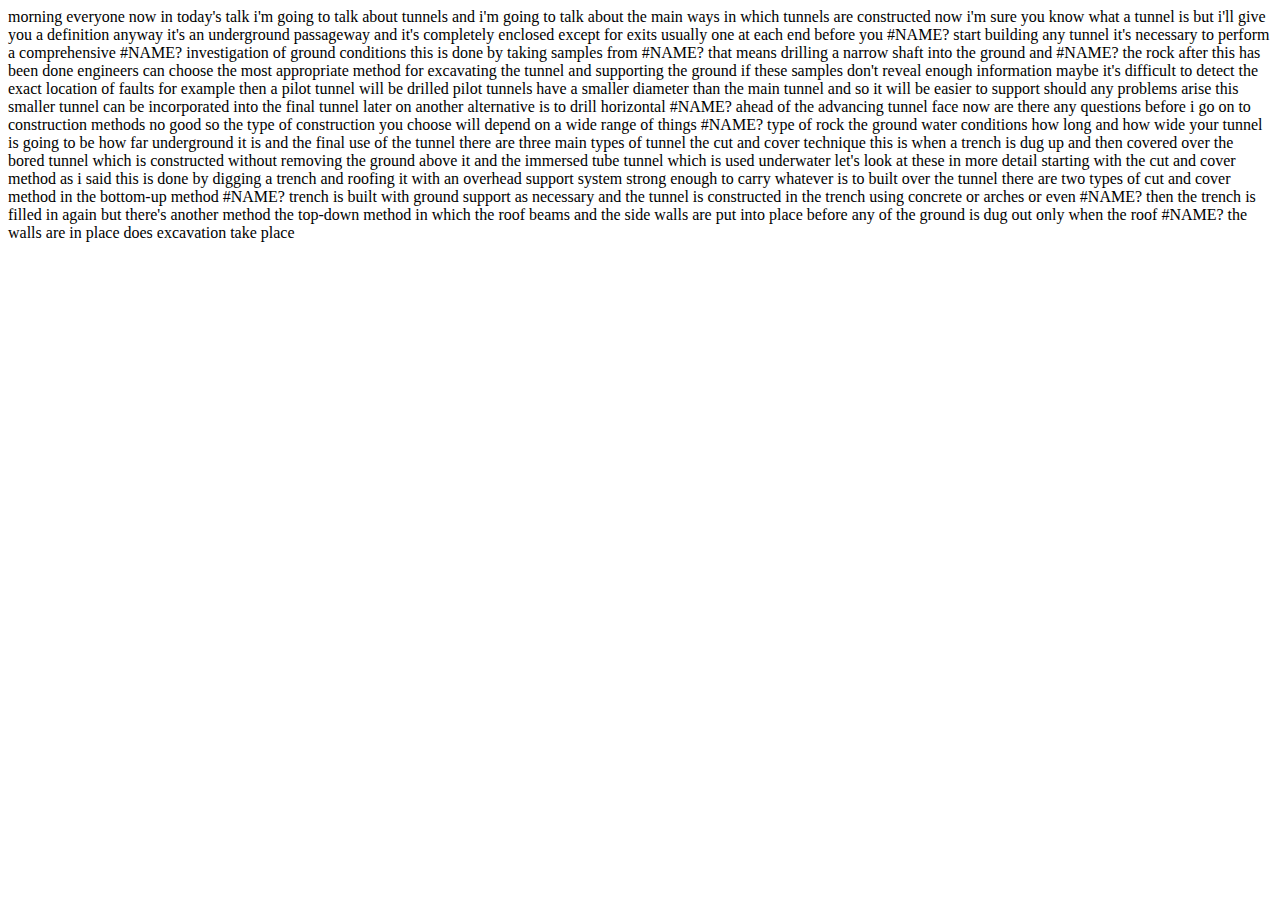
<file: tms/src/main/webapp/textfiles/sample3.html>
<!DOCTYPE html>
<html>
<head>
<meta charset="ISO-8859-1">

</head>
<body>

<span data-dur="0.35" data-begin="0.84"> morning                   </span>
<span data-dur="0.47" data-begin="1.2">  everyone                  </span>
<span data-dur="0.23" data-begin="2.23">  now                       </span>
<span data-dur="0.23" data-begin="2.47">  in                        </span>
<span data-dur="0.41" data-begin="2.71">  today's                   </span>
<span data-dur="0.32" data-begin="3.13">  talk                      </span>
<span data-dur="0.14" data-begin="3.7">  i'm                       </span>
<span data-dur="0.21" data-begin="3.85">  going                     </span>
<span data-dur="0.09" data-begin="4.07">  to                        </span>
<span data-dur="0.29" data-begin="4.17">  talk                      </span>
<span data-dur="0.27" data-begin="4.47">  about                     </span>
<span data-dur="0.54" data-begin="4.75">  tunnels                   </span>
<span data-dur="0.18" data-begin="5.33">  and                       </span>
<span data-dur="0.14" data-begin="5.52">  i'm                       </span>
<span data-dur="0.2" data-begin="5.67">  going                     </span>
<span data-dur="0.09" data-begin="5.88">  to                        </span>
<span data-dur="0.36" data-begin="5.98">  talk                      </span>
<span data-dur="0.27" data-begin="6.35">  about                     </span>
<span data-dur="0.06" data-begin="6.63">  the                       </span>
<span data-dur="0.3" data-begin="6.7">  main                      </span>
<span data-dur="0.31" data-begin="7.01">  ways                      </span>
<span data-dur="0.1" data-begin="7.33">  in                        </span>
<span data-dur="0.2" data-begin="7.44">  which                     </span>
<span data-dur="0.4" data-begin="7.65">  tunnels                   </span>
<span data-dur="0.1" data-begin="8.06">  are                       </span>
<span data-dur="0.71" data-begin="8.17">  constructed               </span>
<span data-dur="0.23" data-begin="9.48">  now                       </span>
<span data-dur="0.1" data-begin="9.72">  i'm                       </span>
<span data-dur="0.2" data-begin="9.83">  sure                      </span>
<span data-dur="0.13" data-begin="10.04">  you                       </span>
<span data-dur="0.13" data-begin="10.18">  know                      </span>
<span data-dur="0.14" data-begin="10.32">  what                      </span>
<span data-dur="0.03" data-begin="10.47">  a                         </span>
<span data-dur="0.4" data-begin="10.51">  tunnel                    </span>
<span data-dur="0.36" data-begin="10.92">  is                        </span>
<span data-dur="0.13" data-begin="11.29">  but                       </span>
<span data-dur="0.12" data-begin="11.43">  i'll                      </span>
<span data-dur="0.21" data-begin="11.56">  give                      </span>
<span data-dur="0.12" data-begin="11.78">  you                       </span>
<span data-dur="0.04" data-begin="11.91">  a                         </span>
<span data-dur="0.68" data-begin="11.96">  definition                </span>
<span data-dur="0.54" data-begin="12.65">  anyway                    </span>
<span data-dur="0.21" data-begin="13.66">  it's                      </span>
<span data-dur="0.12" data-begin="13.88">  an                        </span>
<span data-dur="0.51" data-begin="14.01">  underground               </span>
<span data-dur="0.71" data-begin="14.53">  passageway                </span>
<span data-dur="0.19" data-begin="15.25">  and                       </span>
<span data-dur="0.14" data-begin="15.45">  it's                      </span>
<span data-dur="0.53" data-begin="15.6">  completely                </span>
<span data-dur="0.68" data-begin="16.14">  enclosed                  </span>
<span data-dur="0.38" data-begin="17.04">  except                    </span>
<span data-dur="0.17" data-begin="17.43">  for                       </span>
<span data-dur="0.54" data-begin="17.61">  exits                     </span>
<span data-dur="0.53" data-begin="18.34">  usually                   </span>
<span data-dur="0.25" data-begin="18.88">  one                       </span>
<span data-dur="0.11" data-begin="19.14">  at                        </span>
<span data-dur="0.24" data-begin="19.26">  each                      </span>
<span data-dur="0.34" data-begin="19.51">  end                       </span>
<span data-dur="0.8" data-begin="20.07">  before                    </span>
<span data-dur="0.11" data-begin="20.88">  you                       </span>
<span data-dur="0.01" data-begin="20.99">#NAME?</span>
<span data-dur="0.29" data-begin="21.0">  start                     </span>
<span data-dur="0.36" data-begin="21.3">  building                  </span>
<span data-dur="0.28" data-begin="21.67">  any                       </span>
<span data-dur="0.43" data-begin="21.96">  tunnel                    </span>
<span data-dur="0.2" data-begin="22.65">  it's                      </span>
<span data-dur="0.67" data-begin="22.86">  necessary                 </span>
<span data-dur="0.12" data-begin="23.54">  to                        </span>
<span data-dur="0.4" data-begin="23.67">  perform                   </span>
<span data-dur="0.03" data-begin="24.08">  a                         </span>
<span data-dur="0.79" data-begin="24.17">  comprehensive             </span>
<span data-dur="0.98" data-begin="24.96">#NAME?</span>
<span data-dur="0.82" data-begin="25.94">  investigation             </span>
<span data-dur="0.11" data-begin="26.77">  of                        </span>
<span data-dur="0.31" data-begin="26.89">  ground                    </span>
<span data-dur="0.65" data-begin="27.21">  conditions                </span>
<span data-dur="0.3" data-begin="28.31">  this                      </span>
<span data-dur="0.14" data-begin="28.62">  is                        </span>
<span data-dur="0.22" data-begin="28.77">  done                      </span>
<span data-dur="0.12" data-begin="29.0">  by                        </span>
<span data-dur="0.39" data-begin="29.13">  taking                    </span>
<span data-dur="0.5" data-begin="29.53">  samples                   </span>
<span data-dur="0.25" data-begin="30.26">  from                      </span>
<span data-dur="0.56" data-begin="30.51">#NAME?</span>
<span data-dur="0.35" data-begin="31.07">  that                      </span>
<span data-dur="0.29" data-begin="31.43">  means                     </span>
<span data-dur="0.31" data-begin="31.73">  drilling                  </span>
<span data-dur="0.02" data-begin="32.05">  a                         </span>
<span data-dur="0.33" data-begin="32.08">  narrow                    </span>
<span data-dur="0.43" data-begin="32.42">  shaft                     </span>
<span data-dur="0.2" data-begin="32.86">  into                      </span>
<span data-dur="0.09" data-begin="33.07">  the                       </span>
<span data-dur="0.37" data-begin="33.17">  ground                    </span>
<span data-dur="0.24" data-begin="33.59">  and                       </span>
<span data-dur="0.69" data-begin="33.83">#NAME?</span>
<span data-dur="0.07" data-begin="34.52">  the                       </span>
<span data-dur="0.35" data-begin="34.6">  rock                      </span>
<span data-dur="0.29" data-begin="35.51">  after                     </span>
<span data-dur="0.2" data-begin="35.81">  this                      </span>
<span data-dur="0.13" data-begin="36.02">  has                       </span>
<span data-dur="0.25" data-begin="36.16">  been                      </span>
<span data-dur="0.31" data-begin="36.42">  done                      </span>
<span data-dur="0.65" data-begin="36.74">  engineers                 </span>
<span data-dur="0.19" data-begin="37.4">  can                       </span>
<span data-dur="0.35" data-begin="37.6">  choose                    </span>
<span data-dur="0.07" data-begin="37.96">  the                       </span>
<span data-dur="0.29" data-begin="38.04">  most                      </span>
<span data-dur="0.59" data-begin="38.34">  appropriate               </span>
<span data-dur="0.35" data-begin="38.94">  method                    </span>
<span data-dur="0.14" data-begin="39.33">  for                       </span>
<span data-dur="0.73" data-begin="39.48">  excavating                </span>
<span data-dur="0.07" data-begin="40.22">  the                       </span>
<span data-dur="0.44" data-begin="40.3">  tunnel                    </span>
<span data-dur="0.15" data-begin="40.75">  and                       </span>
<span data-dur="0.53" data-begin="40.91">  supporting                </span>
<span data-dur="0.06" data-begin="41.45">  the                       </span>
<span data-dur="0.43" data-begin="41.52">  ground                    </span>
<span data-dur="0.11" data-begin="42.5">  if                        </span>
<span data-dur="0.23" data-begin="42.62">  these                     </span>
<span data-dur="0.51" data-begin="42.86">  samples                   </span>
<span data-dur="0.21" data-begin="43.38">  don't                     </span>
<span data-dur="0.38" data-begin="43.6">  reveal                    </span>
<span data-dur="0.29" data-begin="43.99">  enough                    </span>
<span data-dur="0.75" data-begin="44.29">  information               </span>
<span data-dur="0.29" data-begin="45.42">  maybe                     </span>
<span data-dur="0.19" data-begin="45.72">  it's                      </span>
<span data-dur="0.5" data-begin="45.92">  difficult                 </span>
<span data-dur="0.12" data-begin="46.43">  to                        </span>
<span data-dur="0.5" data-begin="46.56">  detect                    </span>
<span data-dur="0.13" data-begin="47.07">  the                       </span>
<span data-dur="0.43" data-begin="47.21">  exact                     </span>
<span data-dur="0.58" data-begin="47.65">  location                  </span>
<span data-dur="0.09" data-begin="48.24">  of                        </span>
<span data-dur="0.36" data-begin="48.34">  faults                    </span>
<span data-dur="0.12" data-begin="48.71">  for                       </span>
<span data-dur="0.55" data-begin="48.84">  example                   </span>
<span data-dur="0.13" data-begin="49.86">  then                      </span>
<span data-dur="0.06" data-begin="50.0">  a                         </span>
<span data-dur="0.43" data-begin="50.07">  pilot                     </span>
<span data-dur="0.29" data-begin="50.51">  tunnel                    </span>
<span data-dur="0.18" data-begin="50.81">  will                      </span>
<span data-dur="0.13" data-begin="51.0">  be                        </span>
<span data-dur="0.39" data-begin="51.14">  drilled                   </span>
<span data-dur="0.66" data-begin="51.78">  pilot                     </span>
<span data-dur="0.37" data-begin="52.45">  tunnels                   </span>
<span data-dur="0.16" data-begin="52.83">  have                      </span>
<span data-dur="0.05" data-begin="53.0">  a                         </span>
<span data-dur="0.44" data-begin="53.06">  smaller                   </span>
<span data-dur="0.59" data-begin="53.51">  diameter                  </span>
<span data-dur="0.19" data-begin="54.11">  than                      </span>
<span data-dur="0.05" data-begin="54.31">  the                       </span>
<span data-dur="0.28" data-begin="54.37">  main                      </span>
<span data-dur="0.35" data-begin="54.66">  tunnel                    </span>
<span data-dur="0.16" data-begin="55.33">  and                       </span>
<span data-dur="0.21" data-begin="55.5">  so                        </span>
<span data-dur="0.05" data-begin="55.72">  it                        </span>
<span data-dur="0.15" data-begin="55.78">  will                      </span>
<span data-dur="0.18" data-begin="55.94">  be                        </span>
<span data-dur="0.36" data-begin="56.13">  easier                    </span>
<span data-dur="0.14" data-begin="56.5">  to                        </span>
<span data-dur="0.59" data-begin="56.65">  support                   </span>
<span data-dur="0.22" data-begin="57.28">  should                    </span>
<span data-dur="0.19" data-begin="57.51">  any                       </span>
<span data-dur="0.55" data-begin="57.71">  problems                  </span>
<span data-dur="0.5" data-begin="58.27">  arise                     </span>
<span data-dur="0.22" data-begin="59.31">  this                      </span>
<span data-dur="0.43" data-begin="59.54">  smaller                   </span>
<span data-dur="0.31" data-begin="59.98">  tunnel                    </span>
<span data-dur="0.18" data-begin="60.3">  can                       </span>
<span data-dur="0.11" data-begin="60.49">  be                        </span>
<span data-dur="0.7" data-begin="60.61">  incorporated              </span>
<span data-dur="0.34" data-begin="61.32">  into                      </span>
<span data-dur="0.09" data-begin="61.67">  the                       </span>
<span data-dur="0.41" data-begin="61.77">  final                     </span>
<span data-dur="0.29" data-begin="62.19">  tunnel                    </span>
<span data-dur="0.33" data-begin="62.49">  later                     </span>
<span data-dur="0.23" data-begin="62.83">  on                        </span>
<span data-dur="0.39" data-begin="63.65">  another                   </span>
<span data-dur="0.63" data-begin="64.05">  alternative               </span>
<span data-dur="0.22" data-begin="64.69">  is                        </span>
<span data-dur="0.12" data-begin="64.92">  to                        </span>
<span data-dur="0.23" data-begin="65.05">  drill                     </span>
<span data-dur="1.21" data-begin="65.36">  horizontal                </span>
<span data-dur="0.12" data-begin="66.57">#NAME?</span>
<span data-dur="0.36" data-begin="66.69">  ahead                     </span>
<span data-dur="0.08" data-begin="67.06">  of                        </span>
<span data-dur="0.14" data-begin="67.15">  the                       </span>
<span data-dur="0.5" data-begin="67.3">  advancing                 </span>
<span data-dur="0.32" data-begin="67.81">  tunnel                    </span>
<span data-dur="0.42" data-begin="68.14">  face                      </span>
<span data-dur="0.18" data-begin="69.17">  now                       </span>
<span data-dur="0.19" data-begin="69.36">  are                       </span>
<span data-dur="0.17" data-begin="69.56">  there                     </span>
<span data-dur="0.18" data-begin="69.74">  any                       </span>
<span data-dur="0.55" data-begin="69.93">  questions                 </span>
<span data-dur="0.37" data-begin="70.49">  before                    </span>
<span data-dur="0.1" data-begin="70.87">  i                         </span>
<span data-dur="0.13" data-begin="70.98">  go                        </span>
<span data-dur="0.25" data-begin="71.12">  on                        </span>
<span data-dur="0.1" data-begin="71.38">  to                        </span>
<span data-dur="0.67" data-begin="71.49">  construction              </span>
<span data-dur="0.49" data-begin="72.17">  methods                   </span>
<span data-dur="0.29" data-begin="73.1">  no                        </span>
<span data-dur="0.41" data-begin="73.79">  good                      </span>
<span data-dur="0.24" data-begin="75.03">  so                        </span>
<span data-dur="0.1" data-begin="75.28">  the                       </span>
<span data-dur="0.3" data-begin="75.39">  type                      </span>
<span data-dur="0.1" data-begin="75.7">  of                        </span>
<span data-dur="0.62" data-begin="75.81">  construction              </span>
<span data-dur="0.13" data-begin="76.44">  you                       </span>
<span data-dur="0.4" data-begin="76.58">  choose                    </span>
<span data-dur="0.14" data-begin="76.99">  will                      </span>
<span data-dur="0.43" data-begin="77.14">  depend                    </span>
<span data-dur="0.13" data-begin="77.58">  on                        </span>
<span data-dur="0.03" data-begin="77.72">  a                         </span>
<span data-dur="0.35" data-begin="77.76">  wide                      </span>
<span data-dur="0.29" data-begin="78.12">  range                     </span>
<span data-dur="0.06" data-begin="78.42">  of                        </span>
<span data-dur="0.38" data-begin="78.56">  things                    </span>
<span data-dur="0.49" data-begin="78.94">#NAME?</span>
<span data-dur="0.25" data-begin="79.43">  type                      </span>
<span data-dur="0.12" data-begin="79.69">  of                        </span>
<span data-dur="0.41" data-begin="79.82">  rock                      </span>
<span data-dur="0.11" data-begin="80.44">  the                       </span>
<span data-dur="0.34" data-begin="80.56">  ground                    </span>
<span data-dur="0.25" data-begin="80.91">  water                     </span>
<span data-dur="0.72" data-begin="81.17">  conditions                </span>
<span data-dur="0.11" data-begin="82.12">  how                       </span>
<span data-dur="0.49" data-begin="82.24">  long                      </span>
<span data-dur="0.18" data-begin="82.74">  and                       </span>
<span data-dur="0.16" data-begin="82.93">  how                       </span>
<span data-dur="0.35" data-begin="83.1">  wide                      </span>
<span data-dur="0.11" data-begin="83.46">  your                      </span>
<span data-dur="0.29" data-begin="83.66">  tunnel                    </span>
<span data-dur="0.11" data-begin="83.95">  is                        </span>
<span data-dur="0.22" data-begin="84.06">  going                     </span>
<span data-dur="0.11" data-begin="84.33">  to                        </span>
<span data-dur="0.38" data-begin="84.45">  be                        </span>
<span data-dur="0.18" data-begin="85.1">  how                       </span>
<span data-dur="0.29" data-begin="85.29">  far                       </span>
<span data-dur="0.61" data-begin="85.59">  underground               </span>
<span data-dur="0.09" data-begin="86.21">  it                        </span>
<span data-dur="0.3" data-begin="86.31">  is                        </span>
<span data-dur="0.15" data-begin="86.84">  and                       </span>
<span data-dur="0.05" data-begin="87.0">  the                       </span>
<span data-dur="0.37" data-begin="87.06">  final                     </span>
<span data-dur="0.32" data-begin="87.44">  use                       </span>
<span data-dur="0.08" data-begin="87.77">  of                        </span>
<span data-dur="0.07" data-begin="87.86">  the                       </span>
<span data-dur="0.43" data-begin="87.94">  tunnel                    </span>
<span data-dur="0.72" data-begin="88.45">  there                     </span>
<span data-dur="0.05" data-begin="89.18">  are                       </span>
<span data-dur="0.29" data-begin="89.24">  three                     </span>
<span data-dur="0.32" data-begin="89.54">  main                      </span>
<span data-dur="0.33" data-begin="89.87">  types                     </span>
<span data-dur="0.11" data-begin="90.21">  of                        </span>
<span data-dur="0.39" data-begin="90.33">  tunnel                    </span>
<span data-dur="0.11" data-begin="91.17">  the                       </span>
<span data-dur="0.29" data-begin="91.29">  cut                       </span>
<span data-dur="0.18" data-begin="91.59">  and                       </span>
<span data-dur="0.27" data-begin="91.78">  cover                     </span>
<span data-dur="0.59" data-begin="92.06">  technique                 </span>
<span data-dur="0.44" data-begin="92.81">  this                      </span>
<span data-dur="0.13" data-begin="93.26">  is                        </span>
<span data-dur="0.15" data-begin="93.4">  when                      </span>
<span data-dur="0.06" data-begin="93.56">  a                         </span>
<span data-dur="0.37" data-begin="93.63">  trench                    </span>
<span data-dur="0.12" data-begin="94.01">  is                        </span>
<span data-dur="0.31" data-begin="94.14">  dug                       </span>
<span data-dur="0.17" data-begin="94.46">  up                        </span>
<span data-dur="0.2" data-begin="94.64">  and                       </span>
<span data-dur="0.15" data-begin="94.85">  then                      </span>
<span data-dur="0.34" data-begin="95.01">  covered                   </span>
<span data-dur="0.35" data-begin="95.36">  over                      </span>
<span data-dur="0.16" data-begin="96.21">  the                       </span>
<span data-dur="0.35" data-begin="96.38">  bored                     </span>
<span data-dur="0.58" data-begin="96.74">  tunnel                    </span>
<span data-dur="0.31" data-begin="97.36">  which                     </span>
<span data-dur="0.08" data-begin="97.68">  is                        </span>
<span data-dur="0.59" data-begin="97.77">  constructed               </span>
<span data-dur="0.32" data-begin="98.37">  without                   </span>
<span data-dur="0.46" data-begin="98.7">  removing                  </span>
<span data-dur="0.06" data-begin="99.17">  the                       </span>
<span data-dur="0.34" data-begin="99.24">  ground                    </span>
<span data-dur="0.26" data-begin="99.59">  above                     </span>
<span data-dur="0.3" data-begin="99.86">  it                        </span>
<span data-dur="0.29" data-begin="100.45">  and                       </span>
<span data-dur="0.1" data-begin="100.75">  the                       </span>
<span data-dur="0.49" data-begin="100.86">  immersed                  </span>
<span data-dur="0.3" data-begin="101.36">  tube                      </span>
<span data-dur="0.46" data-begin="101.67">  tunnel                    </span>
<span data-dur="0.18" data-begin="102.38">  which                     </span>
<span data-dur="0.13" data-begin="102.57">  is                        </span>
<span data-dur="0.32" data-begin="102.71">  used                      </span>
<span data-dur="0.65" data-begin="103.04">  underwater                </span>
<span data-dur="0.23" data-begin="104.39">  let's                     </span>
<span data-dur="0.17" data-begin="104.63">  look                      </span>
<span data-dur="0.05" data-begin="104.81">  at                        </span>
<span data-dur="0.28" data-begin="104.87">  these                     </span>
<span data-dur="0.06" data-begin="105.16">  in                        </span>
<span data-dur="0.2" data-begin="105.23">  more                      </span>
<span data-dur="0.56" data-begin="105.44">  detail                    </span>
<span data-dur="0.44" data-begin="106.17">  starting                  </span>
<span data-dur="0.15" data-begin="106.62">  with                      </span>
<span data-dur="0.07" data-begin="106.78">  the                       </span>
<span data-dur="0.29" data-begin="106.86">  cut                       </span>
<span data-dur="0.16" data-begin="107.16">  and                       </span>
<span data-dur="0.34" data-begin="107.33">  cover                     </span>
<span data-dur="0.42" data-begin="107.68">  method                    </span>
<span data-dur="0.26" data-begin="108.66">  as                        </span>
<span data-dur="0.1" data-begin="108.93">  i                         </span>
<span data-dur="0.34" data-begin="109.04">  said                      </span>
<span data-dur="0.21" data-begin="109.63">  this                      </span>
<span data-dur="0.13" data-begin="109.85">  is                        </span>
<span data-dur="0.15" data-begin="109.99">  done                      </span>
<span data-dur="0.18" data-begin="110.15">  by                        </span>
<span data-dur="0.37" data-begin="110.34">  digging                   </span>
<span data-dur="0.03" data-begin="110.72">  a                         </span>
<span data-dur="0.38" data-begin="110.76">  trench                    </span>
<span data-dur="0.16" data-begin="111.15">  and                       </span>
<span data-dur="0.36" data-begin="111.32">  roofing                   </span>
<span data-dur="0.11" data-begin="111.69">  it                        </span>
<span data-dur="0.15" data-begin="111.81">  with                      </span>
<span data-dur="0.09" data-begin="111.97">  an                        </span>
<span data-dur="0.5" data-begin="112.07">  overhead                  </span>
<span data-dur="0.45" data-begin="112.58">  support                   </span>
<span data-dur="0.45" data-begin="113.04">  system                    </span>
<span data-dur="0.47" data-begin="113.73">  strong                    </span>
<span data-dur="0.22" data-begin="114.21">  enough                    </span>
<span data-dur="0.1" data-begin="114.44">  to                        </span>
<span data-dur="0.32" data-begin="114.55">  carry                     </span>
<span data-dur="0.52" data-begin="114.88">  whatever                  </span>
<span data-dur="0.18" data-begin="115.41">  is                        </span>
<span data-dur="0.09" data-begin="115.6">  to                        </span>
<span data-dur="0.31" data-begin="115.84">  built                     </span>
<span data-dur="0.31" data-begin="116.16">  over                      </span>
<span data-dur="0.09" data-begin="116.48">  the                       </span>
<span data-dur="0.44" data-begin="116.58">  tunnel                    </span>
<span data-dur="0.51" data-begin="117.26">  there                     </span>
<span data-dur="0.07" data-begin="117.78">  are                       </span>
<span data-dur="0.21" data-begin="117.86">  two                       </span>
<span data-dur="0.32" data-begin="118.08">  types                     </span>
<span data-dur="0.11" data-begin="118.41">  of                        </span>
<span data-dur="0.26" data-begin="118.53">  cut                       </span>
<span data-dur="0.18" data-begin="118.8">  and                       </span>
<span data-dur="0.32" data-begin="118.99">  cover                     </span>
<span data-dur="0.57" data-begin="119.32">  method                    </span>
<span data-dur="0.11" data-begin="120.21">  in                        </span>
<span data-dur="0.06" data-begin="120.33">  the                       </span>
<span data-dur="0.61" data-begin="120.4">  bottom-up                 </span>
<span data-dur="0.42" data-begin="121.02">  method                    </span>
<span data-dur="0.35" data-begin="121.44">#NAME?</span>
<span data-dur="0.34" data-begin="121.79">  trench                    </span>
<span data-dur="0.14" data-begin="122.14">  is                        </span>
<span data-dur="0.29" data-begin="122.29">  built                     </span>
<span data-dur="0.23" data-begin="122.59">  with                      </span>
<span data-dur="0.36" data-begin="122.83">  ground                    </span>
<span data-dur="0.43" data-begin="123.2">  support                   </span>
<span data-dur="0.19" data-begin="123.64">  as                        </span>
<span data-dur="0.76" data-begin="123.84">  necessary                 </span>
<span data-dur="0.17" data-begin="124.86">  and                       </span>
<span data-dur="0.06" data-begin="125.04">  the                       </span>
<span data-dur="0.4" data-begin="125.11">  tunnel                    </span>
<span data-dur="0.11" data-begin="125.52">  is                        </span>
<span data-dur="0.61" data-begin="125.64">  constructed               </span>
<span data-dur="0.1" data-begin="126.26">  in                        </span>
<span data-dur="0.07" data-begin="126.37">  the                       </span>
<span data-dur="0.42" data-begin="126.45">  trench                    </span>
<span data-dur="0.4" data-begin="126.88">  using                     </span>
<span data-dur="0.55" data-begin="127.29">  concrete                  </span>
<span data-dur="0.21" data-begin="127.85">  or                        </span>
<span data-dur="0.48" data-begin="128.07">  arches                    </span>
<span data-dur="0.19" data-begin="128.67">  or                        </span>
<span data-dur="0.3" data-begin="128.92">  even                      </span>
<span data-dur="1.07" data-begin="129.22">#NAME?</span>
<span data-dur="0.26" data-begin="130.29">  then                      </span>
<span data-dur="0.06" data-begin="130.56">  the                       </span>
<span data-dur="0.36" data-begin="130.63">  trench                    </span>
<span data-dur="0.12" data-begin="131.0">  is                        </span>
<span data-dur="0.28" data-begin="131.13">  filled                    </span>
<span data-dur="0.1" data-begin="131.42">  in                        </span>
<span data-dur="0.36" data-begin="131.53">  again                     </span>
<span data-dur="0.53" data-begin="132.09">  but                       </span>
<span data-dur="0.22" data-begin="132.63">  there's                   </span>
<span data-dur="0.32" data-begin="132.86">  another                   </span>
<span data-dur="0.44" data-begin="133.19">  method                    </span>
<span data-dur="0.14" data-begin="133.9">  the                       </span>
<span data-dur="0.59" data-begin="134.05">  top-down                  </span>
<span data-dur="0.49" data-begin="134.65">  method                    </span>
<span data-dur="0.13" data-begin="135.38">  in                        </span>
<span data-dur="0.23" data-begin="135.52">  which                     </span>
<span data-dur="0.09" data-begin="135.76">  the                       </span>
<span data-dur="0.32" data-begin="135.86">  roof                      </span>
<span data-dur="0.37" data-begin="136.19">  beams                     </span>
<span data-dur="0.18" data-begin="136.57">  and                       </span>
<span data-dur="0.06" data-begin="136.76">  the                       </span>
<span data-dur="0.32" data-begin="136.83">  side                      </span>
<span data-dur="0.47" data-begin="137.16">  walls                     </span>
<span data-dur="0.12" data-begin="137.64">  are                       </span>
<span data-dur="0.21" data-begin="137.77">  put                       </span>
<span data-dur="0.22" data-begin="137.99">  into                      </span>
<span data-dur="0.38" data-begin="138.22">  place                     </span>
<span data-dur="0.39" data-begin="138.61">  before                    </span>
<span data-dur="0.26" data-begin="139.04">  any                       </span>
<span data-dur="0.07" data-begin="139.31">  of                        </span>
<span data-dur="0.07" data-begin="139.39">  the                       </span>
<span data-dur="0.35" data-begin="139.47">  ground                    </span>
<span data-dur="0.13" data-begin="139.83">  is                        </span>
<span data-dur="0.24" data-begin="139.97">  dug                       </span>
<span data-dur="0.3" data-begin="140.22">  out                       </span>
<span data-dur="0.26" data-begin="141.12">  only                      </span>
<span data-dur="0.14" data-begin="141.39">  when                      </span>
<span data-dur="0.08" data-begin="141.54">  the                       </span>
<span data-dur="0.3" data-begin="141.63">  roof                      </span>
<span data-dur="-0.01" data-begin="141.93">#NAME?</span>
<span data-dur="0.14" data-begin="141.92">  the                       </span>
<span data-dur="0.39" data-begin="142.07">  walls                     </span>
<span data-dur="0.1" data-begin="142.47">  are                       </span>
<span data-dur="0.12" data-begin="142.58">  in                        </span>
<span data-dur="0.46" data-begin="142.71">  place                     </span>
<span data-dur="0.25" data-begin="143.4">  does                      </span>
<span data-dur="0.77" data-begin="143.66">  excavation                </span>
<span data-dur="0.26" data-begin="144.44">  take                      </span>
<span data-dur="0.47" data-begin="144.71">  place                     </span>

</body>
</html>
</file>
<file: tms/src/main/webapp/stylesheets/style.css>
/*Vishal Thakur added backgroung color and dimension for homepage*/
html {
    background: #333;
    font-family: Verdana, sans-serif;
}
body {
    background: white;
    padding: 1em;
    border-radius: 1em;
}
.passage-audio {
    height: 2em;
}
#passage-audio {
    width: 100%;
    max-height: 2em;
}
#passage-text.speaking {
    -moz-user-select: none;
    -webkit-user-select: none;
    -ms-user-select: none;
    user-select: none;
}
.section-heading {
    display: none;
}

.verse-start {
    line-height: 0;
}
/* Vivek Bhatnager added highliting of mouse-focus and hoverand pointer,footer-coloring and alignment of border */

.initialized span[data-begin]:focus,
.initialized span[data-begin]:hover {   
    background-color: #FFFFCA;
    box-shadow: 0px 0px 4px #FFFFCA;
}
.initialized span[data-begin].speaking {
    background-color: yellow;			
    box-shadow: 0px 0px 4px yellow;
}
.initialized span[data-begin] {
    cursor: pointer;

}
   /**
vivek
added code to hightlight the words in bookmark 
**/

.initialized span[data-begin].bookmark {

    background-color: orange;
    box-shadow: 0px 0px 4px orange ;

}
.error {
    color: red;
}

/*vivek added code to highligh text*/
.HighlightingSearchWord{
align : right;
}

.highlight {
background-color:lightseagreen;
}

article > footer {
    border-top: solid 1px gray;
    padding-top: 1em;
    margin-top: 1em;
}

footer {
    margin-bottom: 0.5em;
    line-height: 1.4em;
    font-size: small;
}
footer img {
    vertical-align: text-bottom;
}
</file>
